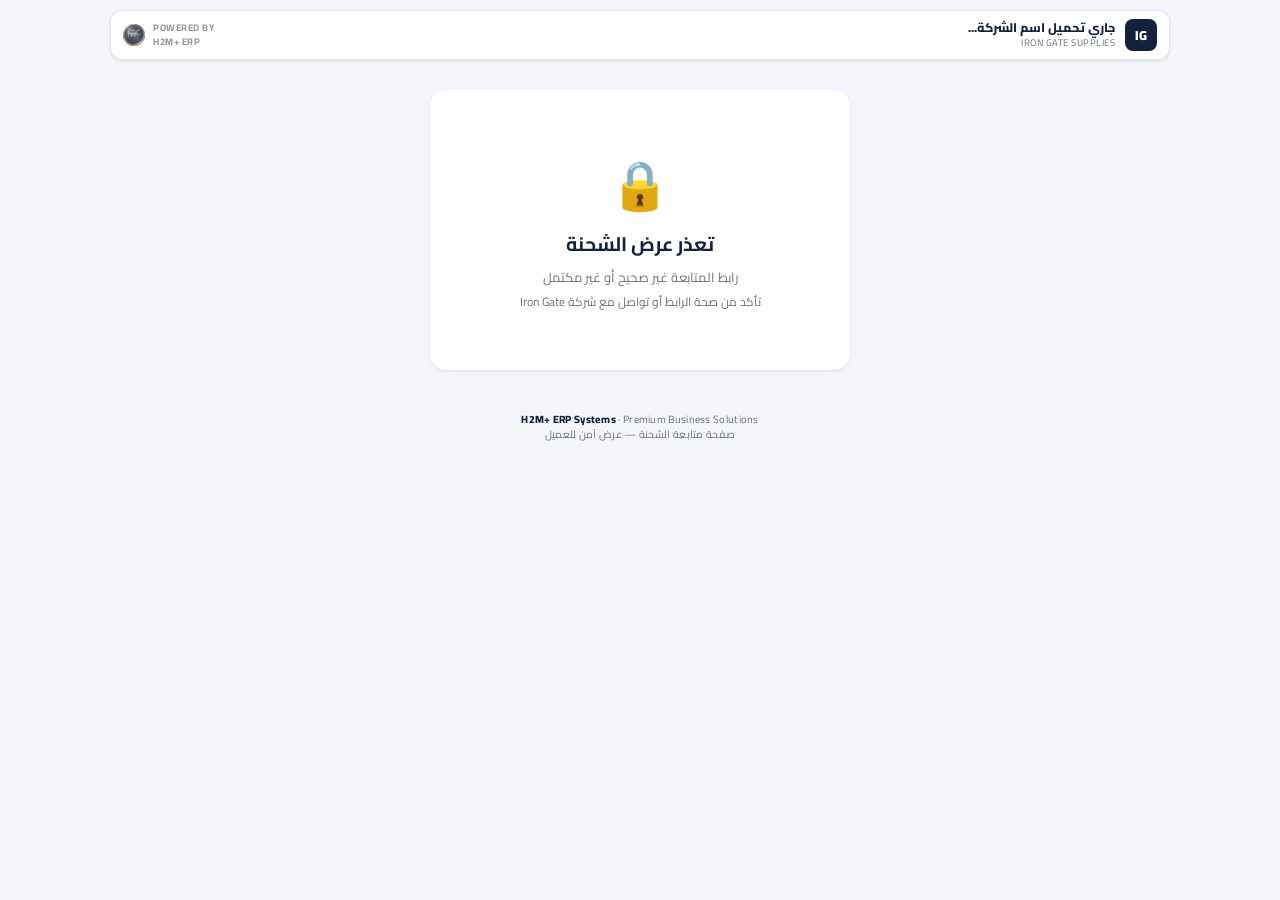
<file: customer-tracking.html>
<!doctype html>
<html lang="ar" dir="rtl">
<head>
<meta charset="utf-8">
<meta name="viewport" content="width=device-width,initial-scale=1,viewport-fit=cover">
<meta name="robots" content="noindex,nofollow">
<meta name="referrer" content="no-referrer">
<meta name="theme-color" content="#14213d">
<title>متابعة الشحنة | Iron Gate</title>
<link rel="preconnect" href="https://fonts.googleapis.com">
<link rel="preconnect" href="https://fonts.gstatic.com" crossorigin>
<link href="https://fonts.googleapis.com/css2?family=Cairo:wght@400;600;700;800;900&display=swap" rel="stylesheet">
<style>
:root{
  --navy:#14213d; --navy-2:#1b2a4a; --gold:#c99a24; --gold-2:#e5b43a;
  --bg:#f3f5f9; --surface:#fff; --border:#e5e8ee; --muted:#6b7280; --text:#111827;
  --green:#16a34a; --green-soft:#dcfce7; --red:#dc2626; --red-soft:#fef2f2;
  --blue:#3b82f6; --blue-soft:#eff6ff; --amber:#f59e0b; --amber-soft:#fef3c7;
  --shadow-sm:0 1px 2px rgba(17,24,39,.04),0 1px 3px rgba(17,24,39,.06);
  --shadow:0 4px 14px rgba(17,24,39,.06),0 2px 6px rgba(17,24,39,.04);
  --shadow-lg:0 20px 40px rgba(17,24,39,.08);
  --r:16px; --r-sm:10px;
}
*{box-sizing:border-box;-webkit-tap-highlight-color:transparent}
html,body{margin:0;padding:0}
body{background:var(--bg);font-family:'Cairo',Tahoma,Arial,sans-serif;color:var(--text);min-height:100vh;line-height:1.5;-webkit-font-smoothing:antialiased}
.wrap{max-width:1180px;margin:0 auto;padding:16px 14px 60px}

/* ========= TOP BAR ========= */
.topbar{display:flex;gap:12px;align-items:center;justify-content:space-between;padding:12px 16px;background:var(--surface);border:1px solid var(--border);border-radius:14px;box-shadow:var(--shadow-sm);margin-bottom:14px;min-width:0}
.tb-brand{display:flex;align-items:center;gap:10px;min-width:0;flex:1}
.tb-brand .lg{width:40px;height:40px;flex:0 0 40px;border-radius:10px;background:var(--navy);display:grid;place-items:center;overflow:hidden;color:#fff;font-weight:900;font-size:16px}
.tb-brand .lg img{width:100%;height:100%;object-fit:contain}
.tb-brand .txt{min-width:0}
.tb-brand .txt b{display:block;font-size:14px;font-weight:800;color:var(--navy);overflow-wrap:anywhere;line-height:1.3}
.tb-brand .txt small{display:block;font-size:10.5px;color:var(--muted);letter-spacing:.5px}
.tb-dev{display:flex;align-items:center;gap:8px;direction:ltr;opacity:.75}
.tb-dev img{width:28px;height:28px;border-radius:50%;background:var(--navy);object-fit:contain}
.tb-dev small{font-size:9.5px;color:var(--muted);letter-spacing:.5px;font-weight:700}
@media(max-width:480px){.tb-dev small{display:none}}

/* ========= HERO / ORDER SUMMARY ========= */
.hero{background:linear-gradient(135deg,#1f64b8 0%,#2f7bd3 55%,#4a93e0 100%);color:#fff;border-radius:var(--r);padding:22px 24px;margin-bottom:14px;position:relative;overflow:hidden;box-shadow:0 10px 26px rgba(47,123,211,.28)}
.hero::before{content:"";position:absolute;inset:0;background:radial-gradient(circle at 15% 20%,rgba(201,154,36,.18),transparent 50%),radial-gradient(circle at 85% 80%,rgba(59,130,246,.12),transparent 55%);pointer-events:none}
.hero-inner{position:relative;display:grid;gap:18px}
.hero-top{display:flex;justify-content:space-between;align-items:flex-start;gap:14px;flex-wrap:wrap}
.hero-main{flex:1 1 300px;min-width:0}
.hero-eyebrow{font-size:11px;color:#eaf3ff;letter-spacing:3px;font-weight:700;margin-bottom:6px;text-transform:uppercase}
.hero h1{font-size:24px;font-weight:900;margin:0 0 6px;letter-spacing:-.3px;overflow-wrap:anywhere}
.hero-eta{margin-top:10px;display:inline-flex;align-items:center;gap:10px;padding:10px 16px;background:rgba(255,255,255,.24);border:1px solid rgba(255,255,255,.45);border-radius:14px;backdrop-filter:blur(10px)}
.hero-meta{display:flex;flex-wrap:wrap;gap:8px;margin-top:10px}
.hero-meta-chip{display:inline-flex;align-items:center;gap:6px;padding:6px 14px;background:rgba(255,255,255,.2);border:1px solid rgba(255,255,255,.4);border-radius:10px;font-size:12.5px;font-weight:700;color:#fff;backdrop-filter:blur(6px)}
.hero-meta-chip b{color:#fcd34d;font-weight:900;font-variant-numeric:tabular-nums}
.hero-meta-chip.hero-total{background:rgba(252,211,77,.25);border-color:#fcd34d}
.hero-meta-chip.hero-total b{color:#fff;font-size:14px}
.hero-eta .ic{font-size:20px}
.hero-eta b{font-size:16px;font-weight:800}
.hero-eta small{display:block;font-size:11px;color:#eaf3ff}
.hero-status{display:inline-flex;align-items:center;gap:7px;padding:8px 16px;border-radius:999px;font-size:13px;font-weight:800;background:rgba(255,255,255,.26);border:1px solid rgba(255,255,255,.5);white-space:nowrap}
.hero-status.delivered{background:var(--green);border-color:var(--green)}
.hero-status.inprogress{background:var(--amber);border-color:var(--amber);color:#1a150c}
.hero-status.pending{background:rgba(255,255,255,.26)}
.hero-dot{width:8px;height:8px;border-radius:50%;background:currentColor;animation:pulse 1.6s infinite}
@keyframes pulse{0%,100%{opacity:1}50%{opacity:.4}}

/* ========= Horizontal progress stepper (desktop) ========= */
.hero-progress{position:relative;padding:10px 4px 4px}
.hp-track{position:relative;height:6px;background:rgba(255,255,255,.32);border-radius:999px;overflow:hidden;margin:0 24px}
.hp-fill{height:100%;background:linear-gradient(90deg,var(--gold),var(--gold-2));border-radius:999px;transition:width .6s cubic-bezier(.3,.8,.3,1);box-shadow:0 0 12px rgba(229,180,58,.5)}
.hp-pct{text-align:center;margin-top:8px;font-size:13px;color:#eaf3ff}
.hp-pct b{color:#fff;font-weight:800;font-size:15px}

/* ========= Grid layout ========= */
.grid-main{display:grid;grid-template-columns:minmax(0,1.5fr) minmax(300px,1fr);gap:14px;align-items:start}
@media(max-width:820px){.grid-main{grid-template-columns:1fr}}

/* ========= Cards ========= */
.card{background:var(--surface);border:1px solid var(--border);border-radius:var(--r);padding:0;margin-bottom:14px;box-shadow:var(--shadow-sm);overflow:hidden}
.card-head{display:flex;justify-content:space-between;align-items:center;padding:14px 18px;border-bottom:1px solid var(--border);background:#fafbfc}
.card-head h2{margin:0;font-size:15px;font-weight:800;color:var(--navy);display:flex;align-items:center;gap:8px}
.card-head small{color:var(--muted);font-size:11.5px}
.card-body{padding:18px}

/* ========= TIMELINE (Amazon/Noon style) ========= */
.timeline{position:relative}
.tl-step{display:grid;grid-template-columns:44px 1fr auto;gap:14px;align-items:flex-start;padding:14px 0;position:relative}
.tl-step:not(:last-child)::before{content:"";position:absolute;right:21px;top:52px;bottom:-4px;width:2px;background:var(--border);border-radius:999px}
.tl-step.done:not(:last-child)::before{background:var(--green)}
.tl-step.current:not(:last-child)::before{background:linear-gradient(180deg,var(--gold),var(--border))}

.tl-dot{width:44px;height:44px;border-radius:50%;display:grid;place-items:center;background:#f3f5f9;color:var(--muted);font-size:17px;border:3px solid #fff;outline:1px solid var(--border);position:relative;z-index:1;transition:.25s;flex:0 0 44px}
.tl-step.done .tl-dot{background:var(--green);color:#fff;outline-color:var(--green);box-shadow:0 2px 10px rgba(22,163,74,.3)}
.tl-step.current .tl-dot{background:var(--gold);color:#fff;outline-color:var(--gold);box-shadow:0 0 0 4px rgba(201,154,36,.2);animation:pulse-ring 2s infinite}
@keyframes pulse-ring{0%,100%{box-shadow:0 0 0 4px rgba(201,154,36,.2)}50%{box-shadow:0 0 0 10px rgba(201,154,36,.05)}}

.tl-body{min-width:0;padding-top:8px}
.tl-body b{display:block;font-size:14px;color:var(--text);font-weight:800;overflow-wrap:anywhere}
.tl-step.done .tl-body b{color:var(--navy)}
.tl-step.current .tl-body b{color:var(--navy);font-weight:900}
.tl-step:not(.done):not(.current) .tl-body b{color:var(--muted)}
.tl-body small{display:block;font-size:12px;color:var(--muted);margin-top:3px;line-height:1.6}
.tl-body .tl-note{display:inline-block;margin-top:5px;padding:4px 10px;background:#f3f5f9;border-radius:8px;font-size:11.5px;color:#374151}

.tl-time{font-size:11px;color:var(--muted);text-align:left;padding-top:14px;white-space:nowrap;direction:ltr}

/* ========= Info Grid ========= */
.info-grid{display:grid;grid-template-columns:repeat(auto-fit,minmax(160px,1fr));gap:10px}
.info-cell{background:#fafbfc;border:1px solid var(--border);border-radius:12px;padding:12px 14px;min-width:0;transition:.15s}
.info-cell:hover{border-color:var(--gold);background:#fffbf1}
.info-cell small{display:block;color:var(--muted);font-size:10.5px;font-weight:700;margin-bottom:5px;letter-spacing:.3px;text-transform:uppercase}
.info-cell b{display:block;color:var(--navy);font-size:13.5px;font-weight:800;overflow-wrap:anywhere;line-height:1.4}
.info-cell a{display:inline-block;margin-top:6px;padding:4px 10px;background:var(--navy);color:#fff;border-radius:8px;font-size:11.5px;font-weight:700;text-decoration:none}
.info-cell a:hover{background:var(--navy-2)}

/* ========= Driver / Vehicle card ========= */
.driver-card{display:flex;align-items:center;gap:14px;padding:14px;background:linear-gradient(135deg,#fffbf0,#fff8e1);border:1px solid #f0d88c;border-radius:14px}
.driver-avatar{width:54px;height:54px;flex:0 0 54px;border-radius:50%;background:linear-gradient(135deg,var(--gold),var(--gold-2));display:grid;place-items:center;color:#fff;font-size:22px;font-weight:900;box-shadow:0 4px 12px rgba(201,154,36,.3)}
.driver-info{flex:1;min-width:0}
.driver-info b{display:block;font-size:14px;color:var(--navy);font-weight:800;overflow-wrap:anywhere}
.driver-info small{display:block;font-size:11.5px;color:var(--muted);margin-top:2px}
.driver-contact{display:flex;gap:6px;flex-shrink:0}
.driver-contact a{width:40px;height:40px;border-radius:50%;background:#fff;border:1px solid var(--border);display:grid;place-items:center;text-decoration:none;color:var(--navy);font-size:18px;transition:.15s}
.driver-contact a.call{color:var(--green);border-color:#86efac}
.driver-contact a.call:hover{background:#f0fdf4;transform:scale(1.08)}
.driver-contact a.wa{color:#25d366;border-color:#86efac}
.driver-contact a.wa:hover{background:#f0fdf4;transform:scale(1.08)}

/* ========= Documents ========= */
.docs-list{display:grid;gap:9px}
.doc-item{display:flex;align-items:center;gap:12px;padding:12px 14px;background:#fafbfc;border:1px solid var(--border);border-radius:12px;transition:.15s;min-width:0}
.doc-item:hover{border-color:var(--gold);background:#fffbf1;transform:translateX(-2px)}
.doc-ic{width:42px;height:42px;flex:0 0 42px;border-radius:10px;display:grid;place-items:center;font-size:20px;background:linear-gradient(135deg,#f3f5f9,#e5e8ee);color:var(--navy)}
.doc-ic.pdf{background:linear-gradient(135deg,#fef2f2,#fecaca);color:var(--red)}
.doc-ic.img{background:linear-gradient(135deg,#eff6ff,#bfdbfe);color:var(--blue)}
.doc-ic.sig{background:linear-gradient(135deg,#dcfce7,#bbf7d0);color:var(--green)}
.doc-meta{flex:1;min-width:0}
.doc-meta b{display:block;font-size:13px;color:var(--navy);font-weight:800;overflow-wrap:anywhere}
.doc-meta small{display:block;font-size:11px;color:var(--muted);margin-top:2px}
.doc-item a{flex:0 0 auto;padding:7px 14px;background:var(--navy);color:#fff;border-radius:8px;font-size:12px;font-weight:700;text-decoration:none;white-space:nowrap}
.doc-item a:hover{background:var(--navy-2)}

/* ========= Empty & Loading ========= */
.empty{text-align:center;padding:30px 20px;color:var(--muted)}
.empty .emoji{font-size:38px;opacity:.5;margin-bottom:8px}
.error-screen{text-align:center;padding:60px 20px;background:var(--surface);border-radius:var(--r);box-shadow:var(--shadow-sm);max-width:420px;margin:30px auto}
.spinner{width:36px;height:36px;border:3px solid #e8eaf0;border-top-color:var(--gold);border-radius:50%;animation:spin .8s linear infinite;margin:0 auto 14px}
@keyframes spin{to{transform:rotate(360deg)}}

/* ========= Signature Card ========= */
.sig-card{background:linear-gradient(145deg,#fffbf0,#fff8e1);border:2px dashed var(--gold);border-radius:var(--r);padding:20px;margin-bottom:14px;box-shadow:var(--shadow-sm)}
.sig-card h2{color:#8a6500;margin:0 0 8px;display:flex;align-items:center;gap:10px;font-size:18px;font-weight:900}
.sig-sub{color:#5b4a10;font-size:13.5px;line-height:1.75;margin-bottom:16px}
.sig-canvas-wrap{background:#fff;border:2px solid var(--gold);border-radius:12px;padding:6px;position:relative;touch-action:none}
.sig-canvas{display:block;width:100%;height:240px;border-radius:8px;background:#fff;touch-action:none;cursor:crosshair}
.sig-placeholder{position:absolute;inset:0;display:grid;place-items:center;color:#c4a76b;font-size:15px;font-weight:700;pointer-events:none;letter-spacing:1px}
.sig-placeholder.hidden{display:none}
.sig-actions{display:flex;gap:10px;margin-top:14px;flex-wrap:wrap}
.sig-btn{border:none;border-radius:12px;padding:14px 20px;font:inherit;font-weight:800;font-size:14.5px;cursor:pointer;display:inline-flex;align-items:center;justify-content:center;gap:7px;transition:.15s}
.sig-btn.primary{background:linear-gradient(135deg,var(--green),#15803d);color:#fff;flex:1;min-width:200px;box-shadow:0 4px 12px rgba(22,163,74,.3)}
.sig-btn.primary:hover:not(:disabled){transform:translateY(-1px);box-shadow:0 6px 18px rgba(22,163,74,.4)}
.sig-btn.primary:disabled{opacity:.45;cursor:not-allowed}
.sig-btn.ghost{background:#fff;color:#8a6500;border:1px solid var(--gold)}
.sig-btn.ghost:hover{background:#fffbf1}
.sig-done{background:var(--green-soft);border:1px solid #86efac;border-radius:var(--r);padding:16px;color:#105f3f;display:flex;align-items:center;gap:14px;margin-bottom:14px;font-size:14px;font-weight:800;box-shadow:var(--shadow-sm)}
.sig-done .ic{font-size:28px;flex:0 0 auto}
.sig-done .txt{flex:1}
.sig-done small{display:block;font-weight:400;opacity:.8;font-size:11.5px;margin-top:2px}
.sig-done img{max-width:120px;max-height:60px;background:#fff;border:1px solid #c5ead8;border-radius:8px;padding:4px;flex:0 0 auto}

/* ========= Receipt-style delivery summary ========= */
.receipt{background:#fff;border-radius:var(--r);padding:18px;border:1px dashed #cfd8e3;margin-top:14px}
.receipt .row{display:flex;justify-content:space-between;padding:7px 0;border-bottom:1px dashed #e5e8ee;font-size:13px}
.receipt .row:last-child{border-bottom:0;padding-top:12px;font-weight:800;color:var(--navy);font-size:14.5px}
.receipt .row small{color:var(--muted);font-weight:600}

.cc{overflow:hidden}
.cc-head{all:unset;box-sizing:border-box;display:flex;align-items:center;gap:12px;width:100%;padding:14px 18px;cursor:pointer;background:#fafbfc;font-family:inherit}
.cc-head:focus-visible{outline:2px solid var(--gold);outline-offset:-2px}
.cc-t{flex:1;min-width:0}
.cc-t b{display:block;font-size:15px;font-weight:800;color:var(--navy)}
.cc-t small{display:block;font-size:12px;color:var(--muted);margin-top:2px;font-weight:600}
.cc-t .h-o{display:none}
.cc.open .cc-t .h-o{display:inline}
.cc.open .cc-t .h-c{display:none}
.cc-arrow{flex:0 0 34px;width:34px;height:34px;border-radius:50%;display:grid;place-items:center;font-size:15px;line-height:1;color:var(--red);background:var(--red-soft);border:1px solid #fecaca;transition:transform .25s,color .2s,background .2s,border-color .2s}
.cc.open .cc-arrow{transform:rotate(180deg);color:var(--green);background:var(--green-soft);border-color:#86efac}
.cc-body{display:none;border-top:1px solid var(--border)}
.cc.open .cc-body{display:block}
.iw-table{width:100%;border-collapse:collapse;font-size:13px}
.iw-table th{background:#fafbfc;color:var(--muted);font-size:11px;font-weight:700;text-align:right;padding:9px 10px;border-bottom:1px solid var(--border)}
.iw-table td{padding:10px;border-bottom:1px solid var(--border);color:var(--navy);font-weight:700}
.iw-table td.n{direction:ltr;text-align:left;font-variant-numeric:tabular-nums}
.iw-table tfoot td{background:#fffbf1;font-weight:900;border-bottom:0}
.iw-wrap{overflow-x:auto}
.iw-table td.neg{color:#dc2626}.iw-table td.pos{color:#16a34a}
/* ========= Footer ========= */
.site-footer{text-align:center;padding:20px 14px;color:var(--muted);font-size:11.5px;letter-spacing:.3px}
.site-footer b{color:var(--navy);font-weight:800}

/* ========= Mobile tweaks ========= */
@media(max-width:560px){
  .wrap{padding:12px 10px 40px}
  .hero{padding:18px 18px;border-radius:14px}
  .hero h1{font-size:19px}
  .hero-eta b{font-size:14px}
  .card-head{padding:12px 14px}
  .card-head h2{font-size:14px}
  .card-body{padding:14px}
  .tl-step{grid-template-columns:40px 1fr;gap:10px}
  .tl-dot{width:40px;height:40px;flex-basis:40px}
  .tl-step::before{right:19px!important}
  .tl-time{grid-column:2;text-align:right;padding-top:0;margin-top:4px}
  .driver-card{padding:12px}
  .driver-avatar{width:46px;height:46px;flex-basis:46px;font-size:18px}
  .doc-ic{width:36px;height:36px;flex-basis:36px;font-size:17px}
}

/* ========= COMPACT (تصغير الصفحة) ========= */
body{font-size:13px;line-height:1.45}
.wrap{padding:10px 10px 40px;max-width:1080px}
.topbar{padding:8px 12px;margin-bottom:10px;border-radius:12px}
.tb-brand .lg{width:32px;height:32px;flex-basis:32px;font-size:13px;border-radius:8px}
.tb-brand .txt b{font-size:12.5px}
.tb-brand .txt small{font-size:9.5px}
.tb-dev img{width:22px;height:22px}
.hero{padding:12px 16px;margin-bottom:10px;border-radius:14px}
.hero-inner{gap:8px}
.hero-top{gap:8px;align-items:center}
.hero-main{flex:1 1 220px}
.hero-eyebrow{font-size:10px;letter-spacing:1.5px;margin-bottom:2px}
.hero h1{font-size:17px;margin:0 0 2px;line-height:1.3}
.hero-sub{font-size:12px;color:#f4f8ff;font-weight:700}
.hero-sub b{color:var(--gold-2);font-weight:900}
.hero-eta{margin-top:6px;padding:5px 10px;gap:7px;border-radius:10px}
.hero-eta .ic{font-size:14px}
.hero-eta b{font-size:12.5px}
.hero-eta small{font-size:10px}
.hero-status{padding:5px 12px;font-size:11.5px}
.hero-progress{padding:2px 2px 0}
.hp-track{height:5px;margin:0 6px}
.hp-pct{margin-top:4px;font-size:11px}
.hp-pct b{font-size:12.5px}
.grid-main{gap:10px}
.card{margin-bottom:10px;border-radius:12px}
.card-head{padding:9px 14px}
.card-head h2{font-size:13px}
.card-head small{font-size:10.5px}
.card-body{padding:12px 14px}
.cc-head{padding:10px 14px}
.cc-t b{font-size:13px}
.cc-t small{font-size:11px}
.cc-arrow{flex-basis:28px;width:28px;height:28px;font-size:12px}
.tl-step{grid-template-columns:34px 1fr auto;gap:10px;padding:8px 0}
.tl-step:not(:last-child)::before{right:16px;top:40px}
.tl-dot{width:34px;height:34px;flex-basis:34px;font-size:14px}
.tl-body{padding-top:5px}
.tl-body b{font-size:12.5px}
.tl-body small{font-size:11px}
.tl-body .tl-note{font-size:10.5px;padding:3px 8px}
.tl-time{font-size:10px;padding-top:8px}
.info-grid{grid-template-columns:repeat(auto-fit,minmax(130px,1fr));gap:8px}
.info-cell{padding:8px 10px}
.info-cell small{font-size:9.5px;margin-bottom:3px}
.info-cell b{font-size:12px}
.driver-card{padding:10px;gap:10px}
.driver-avatar{width:40px;height:40px;flex-basis:40px;font-size:17px}
.driver-info b{font-size:12.5px}
.driver-info small{font-size:10.5px}
.driver-contact a{width:34px;height:34px;font-size:15px}
.doc-item{padding:8px 10px;gap:9px}
.doc-ic{width:34px;height:34px;flex-basis:34px;font-size:16px}
.doc-meta b{font-size:12px}
.doc-meta small{font-size:10px}
.doc-item a{padding:5px 11px;font-size:11px}
.iw-table{font-size:12px}
.iw-table th{font-size:10px;padding:7px 8px}
.iw-table td{padding:8px}
.receipt{padding:12px;margin-top:0}
.receipt .row{font-size:12px;padding:5px 0}
.receipt .row:last-child{font-size:13px}
.sig-card{padding:14px}
.sig-card h2{font-size:15px}
.sig-sub{font-size:12px;margin-bottom:10px}
.sig-canvas{height:180px}
.sig-btn{padding:10px 16px;font-size:13px}
.sig-done{padding:12px;font-size:13px}
.empty{padding:18px 12px;font-size:12px}
.site-footer{padding:12px;font-size:10.5px}

/* ========= v2: ألوان البطاقات + لفت النظر لـ «اضغط هنا» ========= */
.cc.sky{border-color:#bfdcf7}
.cc.sky .cc-head{background:linear-gradient(135deg,#e3f1fd,#d3e8fb)}
.cc.sky .cc-t b{color:#12467f}
.cc.amber{border-color:#f0d88c}.cc.amber .cc-head{background:linear-gradient(135deg,#fff8e1,#fdf0c4)}
.cc.green{border-color:#b7e4c7}.cc.green .cc-head{background:linear-gradient(135deg,#eafaf0,#d6f3e2)}
.cc.violet{border-color:#d9d0f5}.cc.violet .cc-head{background:linear-gradient(135deg,#f3f0ff,#e6e0fc)}
/* «اضغط هنا»: شارة نابضة + إصبع بيتحرك + سهم بيتنطط */
.cc:not(.open) .cc-t small .h-c{display:inline-flex;align-items:center;gap:6px;margin-top:4px;padding:3px 12px;border-radius:999px;background:var(--navy);color:#fff;font-weight:800;font-size:11.5px;animation:hintPulse 1.8s ease-in-out infinite}
.cc:not(.open) .cc-t small .h-c::before{content:"👆";display:inline-block;animation:fingerTap 1.1s ease-in-out infinite}
.cc.sky:not(.open) .cc-t small .h-c{background:#1f64b8}
.cc.green:not(.open) .cc-t small .h-c{background:#15803d}
.cc.amber:not(.open) .cc-t small .h-c{background:#b7791f}
.cc.violet:not(.open) .cc-t small .h-c{background:#6d4fd1}
.cc:not(.open) .cc-arrow{animation:arrowBob 1.1s ease-in-out infinite,arrowBlink 1.1s ease-in-out infinite}
@keyframes arrowBlink{0%,100%{background:#fef2f2;color:var(--red);box-shadow:0 0 0 0 rgba(220,38,38,0);opacity:.5}50%{background:#dc2626;color:#fff;box-shadow:0 0 12px 3px rgba(220,38,38,.55);opacity:1}}
@keyframes hintPulse{0%,100%{box-shadow:0 0 0 0 rgba(31,100,184,.45);transform:scale(1)}50%{box-shadow:0 0 0 8px rgba(31,100,184,0);transform:scale(1.04)}}
@keyframes fingerTap{0%,100%{transform:translateY(0)}50%{transform:translateY(-4px)}}
@keyframes arrowBob{0%,100%{transform:translateY(0)}50%{transform:translateY(4px)}}
@media(prefers-reduced-motion:reduce){.cc:not(.open) .cc-t small .h-c,.cc:not(.open) .cc-t small .h-c::before,.cc:not(.open) .cc-arrow{animation:none}}
.sig-bottom{margin-top:6px}
.sig-bottom .sig-card,.sig-bottom .sig-done{margin-bottom:10px}

/* بيانات السائق: أيقونة + عنوان + قيمة */
.dr-rows{display:grid;grid-template-columns:repeat(auto-fit,minmax(200px,1fr));gap:8px}
.dr-row{display:flex;align-items:center;gap:10px;padding:9px 11px;background:#faf8ff;border:1px solid #e4def8;border-radius:12px;min-width:0}
.dr-ic{flex:0 0 36px;width:36px;height:36px;border-radius:50%;display:grid;place-items:center;font-size:17px;background:#fff;border:1px solid #d9d0f5}
.dr-ic.ph{background:#f0fdf4;border-color:#86efac}
.dr-t{min-width:0}.dr-t small{display:block;font-size:10.5px;color:var(--muted);font-weight:700}
.dr-t b{display:block;font-size:13px;color:var(--navy);font-weight:800;overflow-wrap:anywhere}
.dr-phone{direction:ltr;unicode-bidi:embed;display:inline-block}
.dr-actions{display:flex;gap:8px;margin-top:10px;flex-wrap:wrap}
.dr-btn{flex:1;min-width:130px;text-align:center;padding:9px 12px;border-radius:10px;font-weight:800;font-size:12.5px;text-decoration:none;color:#fff}
.dr-btn.call{background:linear-gradient(135deg,#16a34a,#15803d)}
.dr-btn.wa{background:linear-gradient(135deg,#25d366,#1da851)}

/* ===== جرس الملاحظات ===== */
.tb-bell{position:relative;border:0;background:#fff7e0;border:1px solid #f0d88c;width:44px;height:44px;border-radius:50%;font-size:22px;cursor:pointer;display:grid;place-items:center;flex:0 0 44px;margin-inline-end:8px;font-family:inherit}
.tb-bell .bd{position:absolute;top:-5px;inset-inline-start:-5px;min-width:20px;height:20px;padding:0 5px;border-radius:999px;background:#dc2626;color:#fff;font-size:12px;font-weight:900;display:grid;place-items:center;border:2px solid #fff;box-shadow:0 0 0 0 rgba(220,38,38,.6)}
.tb-bell.ring{background:#fff1f0;border-color:#fca5a5}
.tb-bell.ring .bi{display:inline-block;transform-origin:50% 8%;animation:bellRing 1.6s ease-in-out infinite}
.tb-bell.ring .bd{animation:badgePulse 1.4s ease-out infinite}
.tb-bell-tip{position:absolute;top:52px;inset-inline-start:0;white-space:nowrap;background:#dc2626;color:#fff;font-size:11.5px;font-weight:800;padding:4px 10px;border-radius:8px;animation:tipFloat 1.6s ease-in-out infinite;z-index:5;pointer-events:none}
.tb-bell-tip::before{content:"";position:absolute;top:-5px;inset-inline-start:16px;border:5px solid transparent;border-top:0;border-bottom-color:#dc2626}
.tb-bell-tip{inset-inline-start:auto;inset-inline-end:0}
.tb-bell-tip::before{inset-inline-start:auto;inset-inline-end:16px}
.cc,.cc-body,.card-body{min-width:0;max-width:100%}
.iw-wrap{max-width:100%}
@media(max-width:820px){.grid-main{grid-template-columns:minmax(0,1fr)}}
.grid-main>*{min-width:0}
.hero-tools{display:flex;gap:10px;align-items:center;justify-content:space-between;flex-wrap:wrap;margin-top:12px}
.hero-upd{font-size:12.5px;font-weight:700;opacity:.92;min-width:0}
.hero-btns{display:flex;gap:8px;flex-wrap:wrap}
.hero-btn{border:1px solid rgba(255,255,255,.38);background:rgba(255,255,255,.12);color:#fff;border-radius:10px;padding:8px 14px;min-height:40px;font:inherit;font-size:13px;font-weight:800;cursor:pointer}
.hero-btn:disabled{opacity:.6;cursor:default}
.hero-contact{flex:1 0 100%;display:flex;gap:8px;align-items:center;flex-wrap:wrap;font-size:12.5px;font-weight:700}.hero-contact .hero-btn{text-decoration:none;display:inline-flex;align-items:center;justify-content:center}
.hero-msg{flex:1 0 100%;font-size:12px;font-weight:700;min-height:0}
@media print{.topbar,.hero-btns,.hero-contact,.dr-actions,.hero-msg,.sig-card,.cc-arrow,.cc-head small,#ntBack,.tb-bell-tip{display:none!important}.cc-body{display:block!important}.card,.cc,.hero{box-shadow:none!important;break-inside:avoid}body{background:#fff}.hero{-webkit-print-color-adjust:exact;print-color-adjust:exact}}
@media(max-width:400px){.iw-table{font-size:11.5px}.iw-table th{padding:6px 4px;font-size:10px}.iw-table td{padding:7px 4px}}
@media(max-width:340px){.iw-table{font-size:10.5px}.iw-table th{padding:5px 2px;font-size:9.5px}.iw-table td{padding:6px 2px}}
@keyframes bellRing{0%,45%,100%{transform:rotate(0)}5%{transform:rotate(18deg)}10%{transform:rotate(-16deg)}15%{transform:rotate(13deg)}20%{transform:rotate(-11deg)}25%{transform:rotate(7deg)}30%{transform:rotate(-4deg)}35%{transform:rotate(2deg)}}
@keyframes badgePulse{0%{box-shadow:0 0 0 0 rgba(220,38,38,.7)}70%,100%{box-shadow:0 0 0 9px rgba(220,38,38,0)}}
@keyframes tipFloat{0%,100%{transform:translateY(0)}50%{transform:translateY(3px)}}
.nt-back{position:fixed;inset:0;background:rgba(15,23,42,.5);z-index:50;display:none;align-items:flex-start;justify-content:center;padding:70px 14px 20px}
.nt-back.open{display:flex}
.nt-box{background:#fff;border-radius:16px;max-width:460px;width:100%;max-height:80vh;overflow:auto;box-shadow:var(--shadow-lg)}
.nt-head{display:flex;align-items:center;justify-content:space-between;padding:12px 16px;border-bottom:1px solid var(--border);position:sticky;top:0;background:#fff}
.nt-head b{font-size:15px;color:var(--navy)}
.nt-x{border:0;background:#f3f5f9;border-radius:50%;width:30px;height:30px;cursor:pointer;font-size:14px}
.nt-item{padding:12px 16px;border-bottom:1px solid var(--border)}
.nt-item:last-child{border-bottom:0}
.nt-item.new{background:#fff7e0}
.nt-item p{margin:0 0 4px;font-weight:700;color:var(--navy);line-height:1.7;overflow-wrap:anywhere}
.nt-item small{color:var(--muted);font-size:11px}
@media(prefers-reduced-motion:reduce){.tb-bell.ring .bi,.tb-bell.ring .bd,.tb-bell-tip{animation:none}}

.sig-fields{display:grid;gap:10px;margin-top:14px}
.sig-fields input[type=text],.sig-fields textarea{width:100%;border:1px solid var(--border);border-radius:10px;padding:11px 12px;font:inherit;font-size:14px;background:#fff}
.sig-fields textarea{min-height:70px;resize:vertical;display:none}
.sig-fields.issue textarea{display:block}
.sig-fields .chk{display:flex;gap:8px;align-items:center;font-size:13.5px;font-weight:700;color:#8a4b00}
.iw-note{font-size:11.5px;color:var(--muted);margin-top:8px}
.gal{display:grid;grid-template-columns:repeat(auto-fill,minmax(96px,1fr));gap:8px;margin-bottom:12px}
.gal a{display:block;aspect-ratio:1;border-radius:10px;overflow:hidden;border:1px solid var(--border);background:#f3f5f9}
.gal img{width:100%;height:100%;object-fit:cover;display:block}
.sig-done .who{font-weight:600;font-size:12.5px;margin-top:4px}
.print-head{display:none}
@media print{.print-head{display:block;text-align:center;margin-bottom:10px;font-weight:800;color:#14213d}}
.rate-card{background:var(--surface);border:1px solid var(--border);border-radius:var(--r);padding:16px;margin-bottom:14px;box-shadow:var(--shadow-sm)}
.rate-card h2{margin:0 0 10px;font-size:16px;color:var(--navy)}
.rate-stars{display:flex;gap:6px;direction:ltr;justify-content:center;margin-bottom:10px;font-size:30px;color:var(--gold)}
.rate-stars button{border:0;background:none;font-size:34px;line-height:1;color:var(--gold);cursor:pointer;padding:2px 4px}
.rate-card textarea{width:100%;min-height:70px;border:1px solid var(--border);border-radius:10px;padding:11px 12px;font:inherit;font-size:14px;margin-bottom:10px}
.rate-card.done{text-align:center}
@media print{.rate-card{display:none!important}}
</style>
</head>
<body>
<main class="wrap">

<!-- Top bar: customer + developer -->
<header class="topbar">
  <div class="tb-brand">
    <div class="lg" id="customerCompanyMark">IG</div>
    <div class="txt">
      <b id="customerCompanyName">جاري تحميل اسم الشركة...</b>
      <small>IRON GATE SUPPLIES</small>
    </div>
  </div>
  <div id="bellWrap" style="position:relative;display:none"></div>
  <div class="tb-dev">
    <img src="developer-logo.webp" alt="H2M+" onerror="this.style.display='none'">
    <small>POWERED BY<br>H2M+ ERP</small>
  </div>
</header>

<div id="app">
  <section class="error-screen">
    <div class="spinner"></div>
    <b>جاري تحميل بيانات الشحنة...</b>
  </section>
</div>

<footer class="site-footer">
  <b>H2M+ ERP Systems</b> · Premium Business Solutions<br>
  صفحة متابعة الشحنة — عرض آمن للعميل
</footer>
</main>

<div class="nt-back" id="ntBack" onclick="if(event.target===this)ntClose()"><div class="nt-box" role="dialog" aria-modal="true" aria-label="ملاحظات"><div class="nt-head"><b>🔔 ملاحظات لك</b><button type="button" class="nt-x" onclick="ntClose()" aria-label="إغلاق">✕</button></div><div id="ntList"></div></div></div>

<script>
const API = "https://wadovjghevemdmqkhhml.supabase.co/functions/v1/shipment-track";
let CURRENT_TOKEN = "";
let LATEST = null;
let SIG_BUSY = false;
const SUPPORT_DEFAULT = "01002120899";
function supportInfo(t) {
  let raw = String((t && (t.supportPhone || (t.shipment && t.shipment.supportPhone))) || "").replace(/[^0-9]/g, "");
  if (raw.length < 10) raw = SUPPORT_DEFAULT;
  const intl = raw.startsWith("20") ? raw : raw.replace(/^0/, "20");
  return {intl, local: "0" + intl.slice(2)};
}
async function shareLink() {
  const url = location.href, msg = document.getElementById("refreshMsg");
  try {
    if (navigator.share) { await navigator.share({title: "متابعة الشحنة", url}); return; }
    await navigator.clipboard.writeText(url);
    if (msg) { msg.style.color = ""; msg.textContent = "✓ تم نسخ الرابط"; }
  } catch (e) {
    if (e && e.name === "AbortError") return;
    prompt("انسخ الرابط:", url);
  }
}

const esc = s => String(s??"").replace(/[&<>"']/g, c => ({"&":"&amp;","<":"&lt;",">":"&gt;",'"':"&quot;","'":"&#39;"}[c]));
const fmt = v => {
  if (!v) return "—";
  const d = new Date(v);
  return Number.isNaN(d.getTime()) ? "—" : d.toLocaleString("ar-EG", {dateStyle:"medium", timeStyle:"short"});
};
const fmtDate = v => {
  if (!v) return "—";
  const d = new Date(v);
  return Number.isNaN(d.getTime()) ? "—" : d.toLocaleDateString("ar-EG", {dateStyle:"medium"});
};
const fmtTime = v => {
  if (!v) return "";
  const d = new Date(v);
  return Number.isNaN(d.getTime()) ? "" : d.toLocaleTimeString("ar-EG", {hour:"2-digit", minute:"2-digit"});
};

function safeLogo(v) {
  const s = String(v||"").trim();
  if (/^https:\/\//i.test(s) && !/["'<>]/.test(s)) return s;
  if (/^data:image\/(png|jpeg|webp);base64,[A-Za-z0-9+/=\r\n]+$/i.test(s)) return s;
  return "";
}

function renderBrand(t) {
  const n = String(t.companyName||"").trim();
  const nameEl = document.getElementById("customerCompanyName");
  if (nameEl) nameEl.textContent = n || "اسم الشركة غير محدد";
  const mark = document.getElementById("customerCompanyMark");
  const logo = safeLogo(t.companyLogo);
  if (mark && logo) {
    mark.innerHTML = `<img src="${esc(logo)}" alt="شعار الشركة" onerror="this.remove();this.parentNode.textContent='IG'">`;
  } else if (mark) {
    mark.textContent = (n.slice(0,2) || "IG").toUpperCase();
  }
}

function etaInfo(etaStr) {
  if (!etaStr) return null;
  const eta = new Date(etaStr).getTime();
  if (isNaN(eta)) return null;
  const diff = eta - Date.now();
  if (diff > 0) {
    const h = Math.floor(diff / 3600000);
    const m = Math.floor((diff % 3600000) / 60000);
    const d = Math.floor(h / 24);
    let txt = "";
    if (d >= 1) txt = `خلال ${d} يوم${d>1?"":""} و ${h%24} ساعة`;
    else if (h >= 1) txt = `خلال ${h} ساعة و ${m} دقيقة`;
    else txt = `خلال ${Math.max(1,m)} دقيقة`;
    return {text:txt, late:false, date:fmt(etaStr)};
  }
  // لا نعرض أي تأخير للعميل: لو الموعد عدّى ما بنظهرش حاجة
  return null;
}

function hasSignature(docs) {
  return Array.isArray(docs) && docs.some(d => String(d.category||"").includes("توقيع"));
}
function existingSignature(docs) {
  return (docs||[]).find(d => String(d.category||"").includes("توقيع"));
}

function docIconClass(doc) {
  const mime = String(doc.mimeType||doc.mime||"").toLowerCase();
  const cat = String(doc.category||"");
  if (cat.includes("توقيع")) return "sig";
  if (mime.includes("pdf")) return "pdf";
  return "img";
}
function docIcon(doc) {
  const cat = String(doc.category||"");
  if (cat.includes("توقيع")) return "✍️";
  const mime = String(doc.mimeType||doc.mime||"").toLowerCase();
  if (mime.includes("pdf")) return "📕";
  if (mime.includes("image")) return "🖼️";
  return "📄";
}

const OPEN_CARDS = new Set();
function ccHtml(id, icon, title, hint, bodyHtml, badge, cls) {
  const open = OPEN_CARDS.has(id);
  return `<div class="card cc ${cls || ""} ${open ? "open" : ""}" id="cc_${id}">
    <button type="button" class="cc-head" onclick="ccToggle('${id}')" aria-expanded="${open}">
      <span class="cc-t"><b>${icon} ${title}</b><small><span class="h-c">${hint}</span><span class="h-o">اضغط هنا للإخفاء</span></small></span>
      ${badge ? `<small style="color:var(--muted);font-size:11.5px">${badge}</small>` : ""}
      <span class="cc-arrow" aria-hidden="true">▼</span>
    </button>
    <div class="cc-body"><div class="card-body">${bodyHtml}</div></div>
  </div>`;
}
function ccToggle(id) {
  const el = document.getElementById("cc_" + id);
  if (!el) return;
  const open = el.classList.toggle("open");
  open ? OPEN_CARDS.add(id) : OPEN_CARDS.delete(id);
  const b = el.querySelector(".cc-head"); if (b) b.setAttribute("aria-expanded", open);
}

function orderItemsTable(s) {
  // نعرض أي صنف عليه كمية مخطّطة (qty) أو وزن فعلي (weight) — علشان الجدول يظهر قبل التحميل برضه
  const rows = (Array.isArray(s.itemWeights) ? s.itemWeights : []).filter(x => x && (Number(x.weight) > 0 || Number(x.qty) > 0));
  if (!rows.length) return {html:"", count:0};
  const nf = n => Number(n).toLocaleString("en-US", {minimumFractionDigits:3, maximumFractionDigits:3});
  const hasQty = rows.some(x => Number(x.qty) > 0);
  const anyLoaded = rows.some(x => Number(x.weight) > 0);
  // الفرق بيتحسب بس لو وحدة الكمية طن (أو غير محددة) — الوزن الفعلي دايمًا بالطن
  const isTon = u => !u || String(u).includes("طن");
  const df = (q, w, u) => {
    if (!(Number(q) > 0) || !isTon(u)) return `<td class="n">—</td>`;
    if (!(Number(w) > 0)) return `<td class="n" style="color:#9ca3af">—</td>`;
    const d = Math.round((Number(w) - Number(q)) * 1000) / 1000;
    return `<td class="n ${d < 0 ? "neg" : d > 0 ? "pos" : ""}">${d > 0 ? "+" : d < 0 ? "−" : ""}${nf(Math.abs(d))}</td>`;
  };
  const wCell = w => Number(w) > 0 ? `<td class="n">${nf(w)}</td>` : `<td class="n" style="color:#9ca3af;font-weight:600">قيد التحميل</td>`;
  const units = [...new Set(rows.filter(x => Number(x.qty) > 0).map(x => String(x.unit || "")))];
  const oneUnit = units.length === 1;
  const totQty = rows.reduce((a, x) => a + (Number(x.qty) > 0 ? Number(x.qty) : 0), 0);
  const totW = rows.reduce((a, x) => a + (Number(x.weight) > 0 ? Number(x.weight) : 0), 0);
  const html = `<div class="iw-wrap"><table class="iw-table">
      <thead><tr><th>م</th><th>القطر</th><th>النوع</th>${hasQty ? "<th>كمية التوريد</th><th>الوحدة</th>" : ""}<th>الوزن الفعلي (طن)</th>${hasQty ? "<th>الفرق (طن)</th>" : ""}</tr></thead>
      <tbody>${rows.map((x,i) => `<tr><td>${i+1}</td><td>${esc(x.diameter||"—")}</td><td>${esc(x.type||"—")}</td>${hasQty ? `<td class="n">${Number(x.qty) > 0 ? nf(x.qty) : "—"}</td><td>${esc(x.unit||"—")}</td>` : ""}${wCell(x.weight)}${hasQty ? df(x.qty, x.weight, x.unit) : ""}</tr>`).join("")}</tbody>
      <tfoot><tr><td colspan="3">الإجمالي</td>${hasQty ? (oneUnit ? `<td class="n">${nf(totQty)}</td><td>${esc(units[0]||"—")}</td>` : `<td class="n">—</td><td>—</td>`) : ""}<td class="n">${anyLoaded ? nf(totW) : '<span style="color:#9ca3af">—</span>'}</td>${hasQty ? (oneUnit ? df(totQty, totW, units[0]) : `<td class="n">—</td>`) : ""}</tr></tfoot>
    </table></div>${hasQty && anyLoaded ? `<div class="iw-note">الفرق = الوزن الفعلي − كمية التوريد (بالطن)</div>` : ""}`;
  return {html, count:rows.length};
}

function renderDocs(docs) {
  const items = (Array.isArray(docs) ? docs : []).filter(d => !String(d.category||"").includes("توقيع"));
  if (!items.length) {
    return `<div class="empty"><div class="emoji">📂</div>لا توجد مستندات متاحة حاليًا</div>`;
  }
  const safeUrl = u => { u = String(u||""); return /^https:\/\//i.test(u) && !/["'<>]/.test(u) ? u : ""; };
  const isImg = d => String(d.mimeType||d.mime||"").toLowerCase().includes("image") && safeUrl(d.url);
  const imgs = items.filter(isImg), rest = items.filter(d => !isImg(d));
  const gal = imgs.length ? `<div class="gal">${imgs.map((d,i) => `<a href="${esc(safeUrl(d.url))}" target="_blank" rel="noopener noreferrer" aria-label="${esc(d.fileName||d.name||("صورة "+(i+1)))}"><img loading="lazy" src="${esc(safeUrl(d.url))}" alt="${esc(d.category||"صورة")}"></a>`).join("")}</div>` : "";
  const list = rest.length ? `<div class="docs-list">${rest.map((doc,i) => {
    const name = esc(doc.fileName || doc.name || `مستند ${i+1}`);
    const safe = esc(safeUrl(doc.url));
    return `<div class="doc-item">
      <div class="doc-ic ${docIconClass(doc)}">${docIcon(doc)}</div>
      <div class="doc-meta">
        <b>${name}</b>
        <small>${esc(doc.category||"مرفق")} · ${esc(fmt(doc.createdAt||doc.at))}</small>
      </div>
      ${safe ? `<a href="${safe}" target="_blank" rel="noopener noreferrer">عرض</a>` : `<small style="color:var(--muted)">غير متاح</small>`}
    </div>`;
  }).join("")}</div>` : "";
  return gal + list;
}

// ============ Signature Capture ============
function signatureCardHtml() {
  return `<section class="sig-card" id="sigCard">
    <h2>✍️ توقيع استلام الشحنة</h2>
    <div class="sig-sub">الشحنة وصلت إلى موقعك. يُرجى التوقيع داخل المربع بإصبعك (موبايل) أو الماوس (كمبيوتر)، ثم الضغط على زرار التأكيد. التوقيع يُعتبر إثبات رسمي لاستلام البضاعة.</div>
    <div class="sig-canvas-wrap">
      <canvas class="sig-canvas" id="sigCanvas"></canvas>
      <div class="sig-placeholder" id="sigPlaceholder">وقّع هنا ✍️</div>
    </div>
    <div class="sig-fields" id="sigFields">
      <input type="text" id="sigName" maxlength="80" placeholder="اسم المستلم (مطلوب)" autocomplete="name" oninput="sigCheck()">
      <label class="chk"><input type="checkbox" id="sigIssue" onchange="sigIssueToggle()"> استلمت بملاحظات (نقص أو تلف)</label>
      <textarea id="sigNote" maxlength="500" placeholder="اكتب الملاحظة هنا..." oninput="sigCheck()"></textarea>
    </div>
    <div class="sig-actions">
      <button type="button" class="sig-btn ghost" onclick="sigClear()">🧹 مسح</button>
      <button type="button" class="sig-btn primary" id="sigSubmit" onclick="sigSubmit()" disabled>✅ تأكيد الاستلام</button>
    </div>
    <div id="sigMsg" role="status" aria-live="polite" style="margin-top:10px;font-size:13px;font-weight:700;text-align:center;min-height:18px"></div>
  </section>`;
}
function existingSignatureHtml(docs) {
  const sig = existingSignature(docs);
  if (!sig) return "";
  const url = String(sig.url||"");
  const safe = /^https:\/\//i.test(url) && !/["'<>]/.test(url) ? url : "";
  return `<div class="sig-done">
    <div class="ic">✓</div>
    <div class="txt">تم استلام الشحنة وتوقيعها إلكترونيًا<br><small>${esc(fmt(sig.createdAt||sig.at))}</small>${sig.receiverName ? `<div class="who">المستلم: ${esc(sig.receiverName)}</div>` : ""}${sig.note ? `<div class="who">ملاحظات: ${esc(sig.note)}</div>` : ""}</div>
    ${safe ? `<img src="${esc(safe)}" alt="التوقيع">` : ""}
  </div>`;
}
let SIG_CTX=null, SIG_CANVAS=null, SIG_DRAWING=false, SIG_HAS_INK=false, SIG_LAST=null;
function sigSize(keepInk) {
  if (!SIG_CANVAS) return;
  const rect = SIG_CANVAS.getBoundingClientRect();
  if (!rect.width) return;
  let snap = null;
  if (keepInk && SIG_HAS_INK) { snap = new Image(); snap.src = SIG_CANVAS.toDataURL(); }
  const dpr = window.devicePixelRatio || 1;
  SIG_CANVAS.width = Math.floor(rect.width * dpr);
  SIG_CANVAS.height = Math.floor(rect.height * dpr);
  SIG_CTX = SIG_CANVAS.getContext('2d');
  SIG_CTX.scale(dpr, dpr);
  SIG_CTX.lineWidth = 2.8;
  SIG_CTX.lineCap = 'round';
  SIG_CTX.lineJoin = 'round';
  SIG_CTX.strokeStyle = '#14213d';
  if (snap) snap.onload = () => SIG_CTX.drawImage(snap, 0, 0, rect.width, rect.height);
}
function sigResize() { if (SIG_CANVAS && document.body.contains(SIG_CANVAS)) sigSize(true); }
window.addEventListener('resize', sigResize);
window.addEventListener('orientationchange', () => setTimeout(sigResize, 250));
function sigCheck() {
  const b = document.getElementById('sigSubmit'); if (!b) return;
  const name = (document.getElementById('sigName')?.value || '').trim();
  const issue = !!document.getElementById('sigIssue')?.checked;
  const note = (document.getElementById('sigNote')?.value || '').trim();
  b.disabled = !(SIG_HAS_INK && name.length >= 2 && (!issue || note.length >= 3));
}
function sigIssueToggle() {
  document.getElementById('sigFields')?.classList.toggle('issue', !!document.getElementById('sigIssue')?.checked);
  sigCheck();
}
function sigInit() {
  SIG_CANVAS = document.getElementById('sigCanvas');
  if (!SIG_CANVAS) return;
  SIG_HAS_INK = false;
  sigSize(false);
  const getPos = e => {
    const r = SIG_CANVAS.getBoundingClientRect();
    const p = e.touches ? e.touches[0] : e;
    return {x: p.clientX - r.left, y: p.clientY - r.top};
  };
  const start = e => {
    e.preventDefault();
    SIG_DRAWING = true;
    SIG_LAST = getPos(e);
    document.getElementById('sigPlaceholder')?.classList.add('hidden');
  };
  const move = e => {
    if (!SIG_DRAWING) return;
    e.preventDefault();
    const p = getPos(e);
    SIG_CTX.beginPath();
    SIG_CTX.moveTo(SIG_LAST.x, SIG_LAST.y);
    SIG_CTX.lineTo(p.x, p.y);
    SIG_CTX.stroke();
    SIG_LAST = p;
    SIG_HAS_INK = true;
    sigCheck();
  };
  const end = e => {
    if (e) e.preventDefault();
    SIG_DRAWING = false;
    SIG_LAST = null;
  };
  SIG_CANVAS.addEventListener('mousedown', start);
  SIG_CANVAS.addEventListener('mousemove', move);
  window.addEventListener('mouseup', end);
  SIG_CANVAS.addEventListener('touchstart', start, {passive:false});
  SIG_CANVAS.addEventListener('touchmove', move, {passive:false});
  SIG_CANVAS.addEventListener('touchend', end, {passive:false});
}
function sigClear() {
  if (!SIG_CTX || !SIG_CANVAS) return;
  SIG_CTX.save();
  SIG_CTX.setTransform(1, 0, 0, 1, 0, 0);
  SIG_CTX.clearRect(0, 0, SIG_CANVAS.width, SIG_CANVAS.height);
  SIG_CTX.restore();
  SIG_HAS_INK = false;
  sigCheck();
  document.getElementById('sigPlaceholder')?.classList.remove('hidden');
}
async function sigSubmit() {
  if (!SIG_CANVAS || !SIG_HAS_INK || SIG_BUSY) return;
  const name = (document.getElementById('sigName')?.value || '').trim().slice(0, 80);
  const issue = !!document.getElementById('sigIssue')?.checked;
  const note = issue ? (document.getElementById('sigNote')?.value || '').trim().slice(0, 500) : '';
  if (name.length < 2) { sigCheck(); return; }
  SIG_BUSY = true;
  const btn = document.getElementById('sigSubmit');
  const msg = document.getElementById('sigMsg');
  btn.disabled = true;
  btn.textContent = '⏳ جاري الحفظ...';
  msg.textContent = '';
  msg.style.color = '';
  try {
    const out = document.createElement('canvas');
    out.width = SIG_CANVAS.width;
    out.height = SIG_CANVAS.height;
    const ctx = out.getContext('2d');
    ctx.fillStyle = '#ffffff';
    ctx.fillRect(0, 0, out.width, out.height);
    ctx.drawImage(SIG_CANVAS, 0, 0);
    const dataUrl = out.toDataURL('image/png');
    const r = await fetch(API, {
      method: 'POST',
      headers: {'Content-Type': 'application/json'},
      body: JSON.stringify({action:'customer_signature', token:CURRENT_TOKEN, signature:dataUrl, receiverName:name, hasIssue:issue, note})
    });
    const j = await r.json();
    if (!r.ok || j.error) {
      msg.style.color = '#b91c1c';
      msg.textContent = '❌ ' + (j.error || 'تعذر حفظ التوقيع');
      btn.disabled = false;
      btn.textContent = '✅ تأكيد الاستلام';
      return;
    }
    msg.style.color = '#105f3f';
    msg.textContent = '✅ تم حفظ التوقيع بنجاح. شكرًا لك!';
    setTimeout(() => load().catch(() => {}), 1200);
  } catch (e) {
    msg.style.color = '#b91c1c';
    msg.textContent = '❌ خطأ في الاتصال: ' + (e.message || e);
    btn.disabled = false;
    btn.textContent = '✅ تأكيد الاستلام';
  } finally { SIG_BUSY = false; }
}

async function load() {
  const qs = new URLSearchParams(location.search);
  CURRENT_TOKEN = qs.get("t") || qs.get("token") || "";
  if (!/^[A-Za-z0-9_-]{20,64}$/.test(CURRENT_TOKEN)) throw Error("رابط المتابعة غير صحيح أو غير مكتمل");
  const r = await fetch(API + "?token=" + encodeURIComponent(CURRENT_TOKEN), {cache: "no-store"});
  const d = await r.json();
  if (!r.ok || d.status !== "ok") throw Error(d.error || "تعذر العثور على الشحنة");
  LATEST = d.tracking;
  render(d.tracking);
}


// ============ جرس الملاحظات ============
let NOTES = [];
const ntKey = () => "ig_notes_read_" + CURRENT_TOKEN.slice(0, 24);
function ntReadSet() { try { return new Set(JSON.parse(localStorage.getItem(ntKey()) || "[]")); } catch (e) { return new Set(); } }
function ntSaveRead(set) { try { localStorage.setItem(ntKey(), JSON.stringify([...set])); } catch (e) {} }
function renderBell(notes) {
  NOTES = Array.isArray(notes) ? notes : [];
  const w = document.getElementById("bellWrap"); if (!w) return;
  if (!NOTES.length) { w.style.display = "none"; w.innerHTML = ""; return; }
  const read = ntReadSet(), unread = NOTES.filter(n => !read.has(n.id)).length;
  w.style.display = "block";
  w.innerHTML = `<button type="button" class="tb-bell ${unread ? "ring" : ""}" onclick="ntOpen()" aria-label="الملاحظات">
      <span class="bi">🔔</span>${unread ? `<span class="bd">${unread}</span>` : ""}</button>
    ${unread ? `<span class="tb-bell-tip">لديك ${unread > 1 ? unread + " ملاحظات جديدة" : "ملاحظة جديدة"}</span>` : ""}`;
}
function ntOpen() {
  const read = ntReadSet();
  document.getElementById("ntList").innerHTML = NOTES.slice().reverse().map(n =>
    `<div class="nt-item ${read.has(n.id) ? "" : "new"}"><p>${esc(n.text)}</p><small>${esc(fmt(n.at))}</small></div>`).join("");
  document.getElementById("ntBack").classList.add("open");
  NOTES.forEach(n => read.add(n.id)); ntSaveRead(read);
  renderBell(NOTES);
  ntReport();
}
// إبلاغ الشركة إن العميل فتح الملاحظات (بيعيد المحاولة تلقائيًا لو فشل)
const ntRepKey = () => "ig_notes_rep_" + CURRENT_TOKEN.slice(0, 24);
async function ntReport() {
  let rep; try { rep = new Set(JSON.parse(localStorage.getItem(ntRepKey()) || "[]")); } catch (e) { rep = new Set(); }
  const read = ntReadSet(), ids = NOTES.map(n => n.id).filter(id => read.has(id) && !rep.has(id));
  if (!ids.length) return;
  try {
    const r = await fetch(API, {method: "POST", headers: {"Content-Type": "application/json"}, body: JSON.stringify({action: "notes_read", token: CURRENT_TOKEN, ids})});
    if (!r.ok) return;
    ids.forEach(id => rep.add(id));
    try { localStorage.setItem(ntRepKey(), JSON.stringify([...rep])); } catch (e) {}
  } catch (e) {}
}
function ntClose() { document.getElementById("ntBack").classList.remove("open"); }

function render(t) {
  renderBrand(t);
  renderBell(t.notes);
  ntReport();

  const labels = Array.isArray(t.stageLabels) ? t.stageLabels : [];
  const icons = Array.isArray(t.stageIcons) ? t.stageIcons : [];
  const visible = Array.isArray(t.stageVisible) ? t.stageVisible : labels.map(() => true);
  const current = Number.isInteger(t.currentStage) ? t.currentStage : -1;

  // Only visible stages — hidden ones are excluded entirely
  const visIdx = labels.map((_, i) => i).filter(i => visible[i] !== false);
  const lastVis = visIdx[visIdx.length - 1] ?? (labels.length - 1);
  const shownCurrent = visIdx.filter(i => i <= current).pop() ?? -1;
  const doneCount = current >= lastVis ? visIdx.length : (shownCurrent >= 0 ? visIdx.indexOf(shownCurrent) + 1 : 0);
  const pct = visIdx.length ? Math.round((doneCount / visIdx.length) * 100) : 0;

  // Status text
  let statusText, statusClass;
  if (current >= lastVis) { statusText = "تم التسليم"; statusClass = "delivered"; }
  else if (current < 0) { statusText = "لم يبدأ التنفيذ"; statusClass = "pending"; }
  else { statusText = "جاري التنفيذ"; statusClass = "inprogress"; }

  const v = t.vehicle || {};
  const s = t.shipment || {};
  // موعد الوصول المتوقع: لو مساوي أو قبل وقت التحميل يبقى قيمة تلقائية مش موعد حقيقي → ما نعرضوش ولا نعتبره تأخير
  const realEta = (s.eta && !(s.loadingAt && new Date(s.eta).getTime() <= new Date(s.loadingAt).getTime())) ? s.eta : null;
  const eta = etaInfo(realEta);
  const phone = String(v.phone || "").replace(/[^0-9+]/g, "");
  const wa = phone ? phone.replace(/^0/,'20').replace(/^\+/,'') : "";

  // Signature state
  const deliveredNow = current >= lastVis && lastVis >= 0;
  const alreadySigned = hasSignature(t.documents);
  const sigBlock = deliveredNow && !alreadySigned ? signatureCardHtml() : (alreadySigned ? existingSignatureHtml(t.documents) : "");

  // Timeline
  const timeline = visIdx.map(i => {
    const name = labels[i];
    const done = i < shownCurrent || current >= lastVis;
    const now = i === shownCurrent && current < lastVis;
    const entry = [...(t.stages || [])].reverse().find(x => x.stage === i);
    const stateCls = done ? "done" : (now ? "current" : "pending");
    const iconStr = done ? "✓" : (icons[i] || "🔹");
    const dateStr = entry ? `<span class="tl-time">${esc(fmtDate(entry.at))}<br><small style="opacity:.7">${esc(fmtTime(entry.at))}</small></span>` : (now ? `<span class="tl-time" style="color:var(--gold);font-weight:800">الآن</span>` : "");
    const noteStr = entry && entry.note ? `<span class="tl-note">💬 ${esc(entry.note)}</span>` : "";
    return `<div class="tl-step ${stateCls}">
      <div class="tl-dot">${esc(iconStr)}</div>
      <div class="tl-body"><b>${esc(name)}</b>${noteStr || (now ? `<small>⏳ قيد التنفيذ الآن</small>` : "")}</div>
      ${dateStr}
    </div>`;
  }).join("");

  // بيانات السائق (كارت لوحده) — كل بيان بأيقونة واسم واضح
  const drRow = (ic, lbl, val, cls) => `<div class="dr-row"><span class="dr-ic ${cls||""}">${ic}</span><div class="dr-t"><small>${lbl}</small><b>${val}</b></div></div>`;
  const driverCard = (v.driver || v.truck || v.phone || v.truckType) ? ccHtml("driver", "👤", "بيانات السائق", "اضغط هنا لترى اسم السائق وتليفونه ورقم السيارة", `
      <div class="dr-rows">
        ${v.driver ? drRow("👤", "اسم السائق", esc(v.driver)) : ""}
        ${phone ? drRow("📞", "تليفون السائق", `<span class="dr-phone">${esc(phone)}</span>`, "ph") : ""}
        ${v.truckType ? drRow("🚚", "نوع السيارة", esc(v.truckType)) : ""}
        ${v.truck ? drRow("🔢", "رقم السيارة", esc(v.truck)) : ""}
      </div>
      ${phone ? `<div class="dr-actions">
        <a class="dr-btn call" href="tel:${esc(phone)}">📞 اتصال بالسائق</a>
        <a class="dr-btn wa" href="https://wa.me/${esc(wa)}" target="_blank" rel="noopener">💬 واتساب</a>
      </div>` : ""}`, v.driver ? "👤 " + esc(v.driver) : "", "violet") : "";

  // بيانات الطلبية: كل صنف في سطر (كمية التوريد + الوزن الفعلي) + بيانات التحميل
  const itemsT = orderItemsTable(s);
  const loadCells = !deliveredNow ? `
      ${s.loadingPermitNo ? `<div class="info-cell"><small>رقم إذن التحميل</small><b>${esc(s.loadingPermitNo)}</b></div>` : ""}
      ${s.loadedQty != null ? `<div class="info-cell"><small>الكمية المحملة</small><b>${esc(s.loadedQty)} طن</b></div>` : ""}
      ${s.loadingAt ? `<div class="info-cell"><small>تاريخ التحميل</small><b>${esc(fmt(s.loadingAt))}</b></div>` : ""}
      ${realEta ? `<div class="info-cell"><small>الوصول المتوقع</small><b>${esc(fmt(realEta))}</b></div>` : ""}` : "";
  const orderCard = (itemsT.count || loadCells.trim())
    ? ccHtml("order", "📦", "بيانات الطلبية", "اضغط هنا لترى الأصناف وكمية التوريد والوزن الفعلي",
        (itemsT.html || "") + (loadCells.trim() ? `<div class="info-grid" style="${itemsT.html ? "margin-top:12px" : ""}">${loadCells}</div>` : ""),
        itemsT.count ? `${itemsT.count} صنف` : "", "amber")
    : "";

  // إثبات التسليم اتشال — بيانات الطلبية (الأصناف + القطر + النوع + كمية التوريد + الوزن الفعلي) كافية
  const receiptBlock = "";

  const timelineCard = ccHtml("stages", "🚦", "مراحل الشحنة", "اضغط هنا لترى مراحل الشحنة", `<div class="timeline">${timeline || `<div class="empty">لا توجد مراحل</div>`}</div>`, `${doneCount} من ${visIdx.length} مكتملة`, "sky");

  // آخر تحديث لحالة الشحنة = تاريخ آخر مرحلة مسجّلة (مش وقت فتح الصفحة)
  const lastUpd = (Array.isArray(t.stages) ? t.stages : []).map(x => x && x.at).filter(a => a && !Number.isNaN(new Date(a).getTime())).sort((a, b) => new Date(a) - new Date(b)).pop() || "";
  const _app = document.getElementById("app");
  const _keep = (document.getElementById("sigCanvas") && (SIG_HAS_INK || (document.getElementById("sigName")?.value || "").trim())) ? document.getElementById("sigCard") : null;
  if (_keep) _keep.remove();
  const sup = supportInfo(t);
  const reportMsg = `السلام عليكم، لدي ملاحظة/مشكلة بخصوص أمر البيع #${t.orderNo || ""} (${t.customerName || ""}):`;
  _app.innerHTML = `
    <div class="print-head">${esc(t.companyName || "")} — إيصال متابعة الشحنة · ${esc(fmt(new Date().toISOString()))}</div>
    <!-- Hero -->
    <section class="hero">
      <div class="hero-inner">
        <div class="hero-top">
          <div class="hero-main">
            <div class="hero-eyebrow">🚚 متابعة الشحنة</div>
            <h1>${esc(t.customerName || "عميل")}</h1>
            <div class="hero-meta">
              ${t.orderNo ? `<span class="hero-meta-chip">📄 أمر بيع <b>#${esc(t.orderNo)}</b></span>` : ""}
              ${t.orderDate ? `<span class="hero-meta-chip">📅 ${esc(fmtDate(t.orderDate))}</span>` : ""}
              ${s.grandTotal ? `<span class="hero-meta-chip hero-total">💰 الإجمالي: <b>${Number(s.grandTotal).toLocaleString("en-US",{minimumFractionDigits:2,maximumFractionDigits:2})}</b> ${esc(s.currency||"ج.م")}</span>` : ""}
            </div>
            ${eta && !deliveredNow ? `<div class="hero-eta">
              <span class="ic">${eta.late ? "🔴" : "⏰"}</span>
              <div>
                <b>${esc(eta.text)}</b>
                <small>${esc(eta.date)}</small>
              </div>
            </div>` : (deliveredNow && s.deliveredAt ? `<div class="hero-eta">
              <span class="ic">✅</span>
              <div>
                <b>تم التسليم</b>
                <small>${esc(fmt(s.deliveredAt))}</small>
              </div>
            </div>` : "")}
          </div>
          <span class="hero-status ${statusClass}"><span class="hero-dot"></span>${esc(statusText)}</span>
        </div>
        <div class="hero-progress">
          <div class="hp-track"><div class="hp-fill" style="width:${pct}%"></div></div>
          <div class="hp-pct"><b>${pct}%</b> · مرحلة ${doneCount} من ${visIdx.length}</div>
        </div>
        <div class="hero-tools">
          ${lastUpd ? `<div class="hero-upd">🕒 آخر تحديث لحالة الشحنة: ${esc(fmt(lastUpd))}</div>` : "<div></div>"}
          <div class="hero-btns">
            <button type="button" class="hero-btn" id="refreshBtn" onclick="refreshStatus()">🔄 تحديث الحالة</button>
            <button type="button" class="hero-btn" onclick="shareLink()">🔗 مشاركة الرابط</button>
            ${deliveredNow ? `<button type="button" class="hero-btn" onclick="window.print()">🖨 طباعة / حفظ الإيصال</button>` : ""}
          </div>
          <div class="hero-contact"><span>خدمة عملاء الشركة:</span>
            <a class="hero-btn" href="tel:+${sup.intl}" dir="ltr">📞 ${esc(sup.local)}</a>
            <a class="hero-btn" href="https://wa.me/${sup.intl}" target="_blank" rel="noopener">💬 واتساب</a>
            <a class="hero-btn" href="https://wa.me/${sup.intl}?text=${encodeURIComponent(reportMsg)}" target="_blank" rel="noopener">⚠️ إبلاغ عن مشكلة</a>
          </div>
          <div class="hero-msg" id="refreshMsg" role="status"></div>
        </div>
      </div>
    </section>

    <div class="grid-main">
      <!-- Main: Timeline -->
      <div>
        ${timelineCard}
        ${orderCard}
        ${receiptBlock}
      </div>

      <!-- Side: Driver + Transport + Docs -->
      <div>
        ${driverCard}
        <div class="card">
          <div class="card-head"><h2>📎 مستندات الشحنة</h2></div>
          <div class="card-body">${renderDocs(t.documents)}</div>
        </div>
      </div>
    </div>

    ${sigBlock ? `<div class="sig-bottom">${sigBlock}</div>` : ""}
    ${ratingHtml(t, deliveredNow && alreadySigned)}
  `;

  if (_keep) { const slot = _app.querySelector(".sig-bottom"); if (slot) slot.replaceChildren(_keep); }
  else if (deliveredNow && !alreadySigned) setTimeout(sigInit, 100);
}

let RATE_VAL = 0, RATE_NOTE = "";
function ratingHtml(t, show) {
  if (!show) return "";
  const esc2 = esc;
  if (t.rating && t.rating.stars) {
    const r = Math.max(1, Math.min(5, Number(t.rating.stars)));
    return `<section class="rate-card done"><b>شكرًا لتقييمك 🙏</b><div class="rate-stars" aria-label="${r} من 5">${"★".repeat(r)}${"☆".repeat(5 - r)}</div>${t.rating.comment ? `<small>${esc2(t.rating.comment)}</small>` : ""}</section>`;
  }
  return `<section class="rate-card" id="rateCard"><h2>⭐ قيّم تجربتك</h2>
    <div class="rate-stars" id="rateStars">${[1,2,3,4,5].map(n => `<button type="button" onclick="rateSet(${n})" aria-label="${n} من 5">${n <= RATE_VAL ? "★" : "☆"}</button>`).join("")}</div>
    <textarea id="rateNote" maxlength="500" placeholder="ملاحظاتك (اختياري)" oninput="RATE_NOTE=this.value">${esc2(RATE_NOTE)}</textarea>
    <button type="button" class="sig-btn primary" id="rateBtn" onclick="rateSubmit()" ${RATE_VAL ? "" : "disabled"}>إرسال التقييم</button>
    <div id="rateMsg" role="status" aria-live="polite" style="margin-top:8px;font-size:13px;font-weight:700;text-align:center"></div></section>`;
}
function rateSet(n) {
  RATE_VAL = n;
  document.querySelectorAll("#rateStars button").forEach((b, i) => { b.textContent = i < n ? "★" : "☆"; });
  const btn = document.getElementById("rateBtn"); if (btn) btn.disabled = false;
}
async function rateSubmit() {
  if (!RATE_VAL) return;
  const btn = document.getElementById("rateBtn"), msg = document.getElementById("rateMsg");
  btn.disabled = true; btn.textContent = "⏳ جاري الإرسال...";
  try {
    const r = await fetch(API, {method: "POST", headers: {"Content-Type": "application/json"},
      body: JSON.stringify({action: "customer_rating", token: CURRENT_TOKEN, stars: RATE_VAL, comment: RATE_NOTE})});
    const j = await r.json();
    if (!r.ok || j.error) { msg.style.color = "#b91c1c"; msg.textContent = "❌ " + (j.error || "تعذر الإرسال"); btn.disabled = false; btn.textContent = "إرسال التقييم"; return; }
    await load();
  } catch (e) { msg.style.color = "#b91c1c"; msg.textContent = "❌ خطأ في الاتصال"; btn.disabled = false; btn.textContent = "إرسال التقييم"; }
}

async function refreshStatus() {
  const btn = document.getElementById("refreshBtn"), msg = document.getElementById("refreshMsg");
  if (btn) { btn.disabled = true; btn.textContent = "⏳ جاري التحديث..."; }
  try {
    await load();
    const m2 = document.getElementById("refreshMsg");
    if (m2) { m2.textContent = "✓ تم التحديث " + fmt(new Date().toISOString()); }
  } catch (e) {
    const b2 = document.getElementById("refreshBtn"), m2 = document.getElementById("refreshMsg");
    if (b2) { b2.disabled = false; b2.textContent = "🔄 تحديث الحالة"; }
    if (m2) { m2.style.color = "#fecaca"; m2.textContent = "تعذر التحديث الآن، حاول مرة أخرى بعد قليل."; }
  }
}

function autoRefresh() {
  if (document.hidden || SIG_BUSY || !CURRENT_TOKEN) return;
  if (LATEST && hasSignature(LATEST.documents)) return;
  load().catch(() => {});
}
setInterval(autoRefresh, 75000);
document.addEventListener("visibilitychange", () => { if (!document.hidden) autoRefresh(); });

load().catch(e => {
  document.getElementById("app").innerHTML = `
    <section class="error-screen">
      <div style="font-size:48px;margin-bottom:10px">🔒</div>
      <h2 style="margin:0 0 10px;color:var(--navy)">تعذر عرض الشحنة</h2>
      <p style="color:var(--muted);margin:0 0 6px">${esc(e.message || "حدث خطأ")}</p>
      <p style="color:var(--muted);margin:0;font-size:12px">تأكد من صحة الرابط أو تواصل مع شركة Iron Gate</p>
    </section>`;
});
</script>
</body>
</html>
</file>
